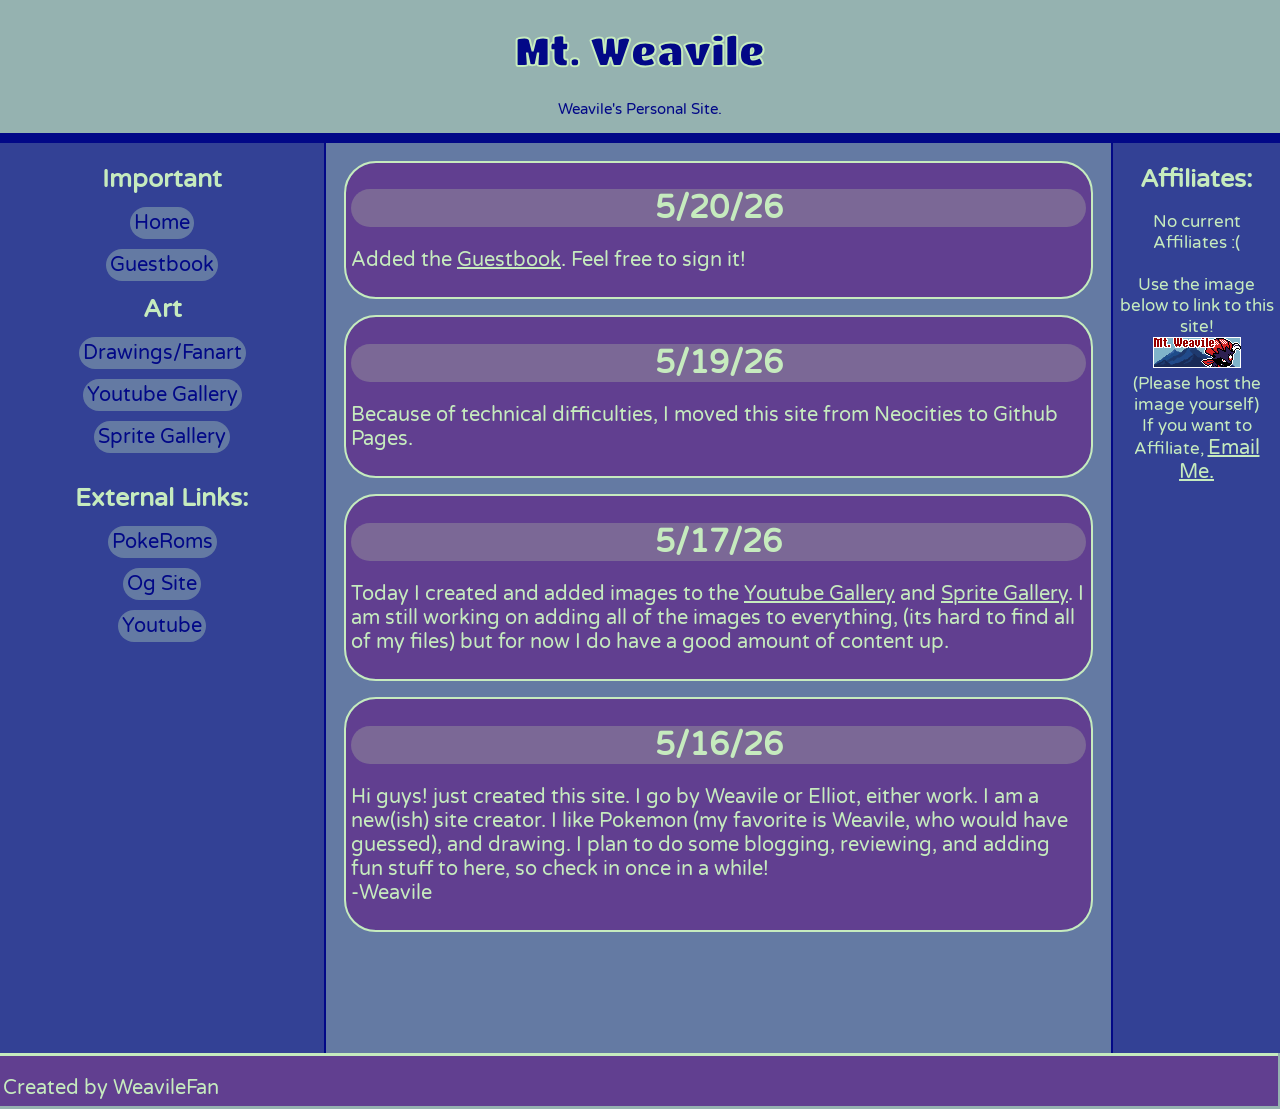
<file: index.html>
<!DOCTYPE html>
<html>
  <head>
    <title>Mt. Weavile</title>
    <link rel="stylesheet" href="styles.css"/>
      <link rel="preconnect" href="https://fonts.googleapis.com">
      <link rel="preconnect" href="https://fonts.gstatic.com" crossorigin>
      <link href="https://fonts.googleapis.com/css2?family=Titan+One&family=Varela+Round&display=swap" rel="stylesheet">
    <link rel="icon" type="image/x-icon" href="favicon.ico">
  </head>
  <body>
<h1 class="title">Mt. Weavile</h1>
<p class="topp">Weavile's Personal Site.</p>
<div class="divider"></div>
<div class="mainf">
  <div class="side">
    <h1>Important</h1>
    <a href="index.html">Home</a><br><br>
    <a href="https://mtweavile.atabook.org/">Guestbook</a>
    <h1>Art</h1>
    <a href="drawings.html">Drawings/Fanart</a><br><br>
    <a href="ytgallery">Youtube Gallery</a><br><br>
    <a href="spritegallery">Sprite Gallery</a><br><br>
   <h1>External Links:</h1>
    <a href="https://weavilefan.github.io/PokeRoms/index.html">PokeRoms</a><br><br>
    <a href="https://weavilefan.github.io/Me/">Og Site</a><br><br>
    <a href="https://youtube.com/@weavilefan12?si=0-gm_VWsXYlku4_g">Youtube</a><br><br>
  </div>
    <div class="content">
    <div class="purp">
      <h1>
        5/20/26
      </h1>
      <p>Added the <a href="https://mtweavile.atabook.org/">Guestbook</a>. Feel free to sign it!</p>
    </div>
    <div class="purp">
      <h1>
        5/19/26
      </h1>
      <p>Because of technical difficulties, I moved this site from Neocities to Github Pages.
      </p>
    </div>
    <div class="purp">
      <h1>
        5/17/26
      </h1>
      <p>Today I created and added images to the <a href="ytgallery.html">Youtube Gallery</a> and <a href="spritegallery.html">Sprite Gallery</a>.
      I am still working on adding all of the images to everything, (its hard to find all of my files) but for now I do have a good amount of content up.
      </p>
    </div>
    <div class="purp">
      <h1>
        5/16/26
      </h1>
      <p>Hi guys! just created this site. I go by Weavile or Elliot, either work. I am a new(ish) site creator.
        I like Pokemon (my favorite is Weavile, who would have guessed), and drawing. I plan to do some blogging,
         reviewing, and adding fun stuff to here, so check in once in a while!<br>
         -Weavile
      </p>
    </div>
  </div>
  <div class="rside">
    <h1>Affiliates:</h1>
      <p>
        No current Affiliates :(<br><br>
        Use the image below to link to this site!<br>
        <img src="images/mtweavile.png"style=width:88px;height:31px;><br>
        (Please host the image yourself)<br>
        If you want to Affiliate, <a href="mailto:weavilefan12@gmail.com">Email Me.</a>
      </p>
  </div>
</div>
  <footer>
    <p>Created by WeavileFan</p>
  </footer>
  </body>
</html>
</file>
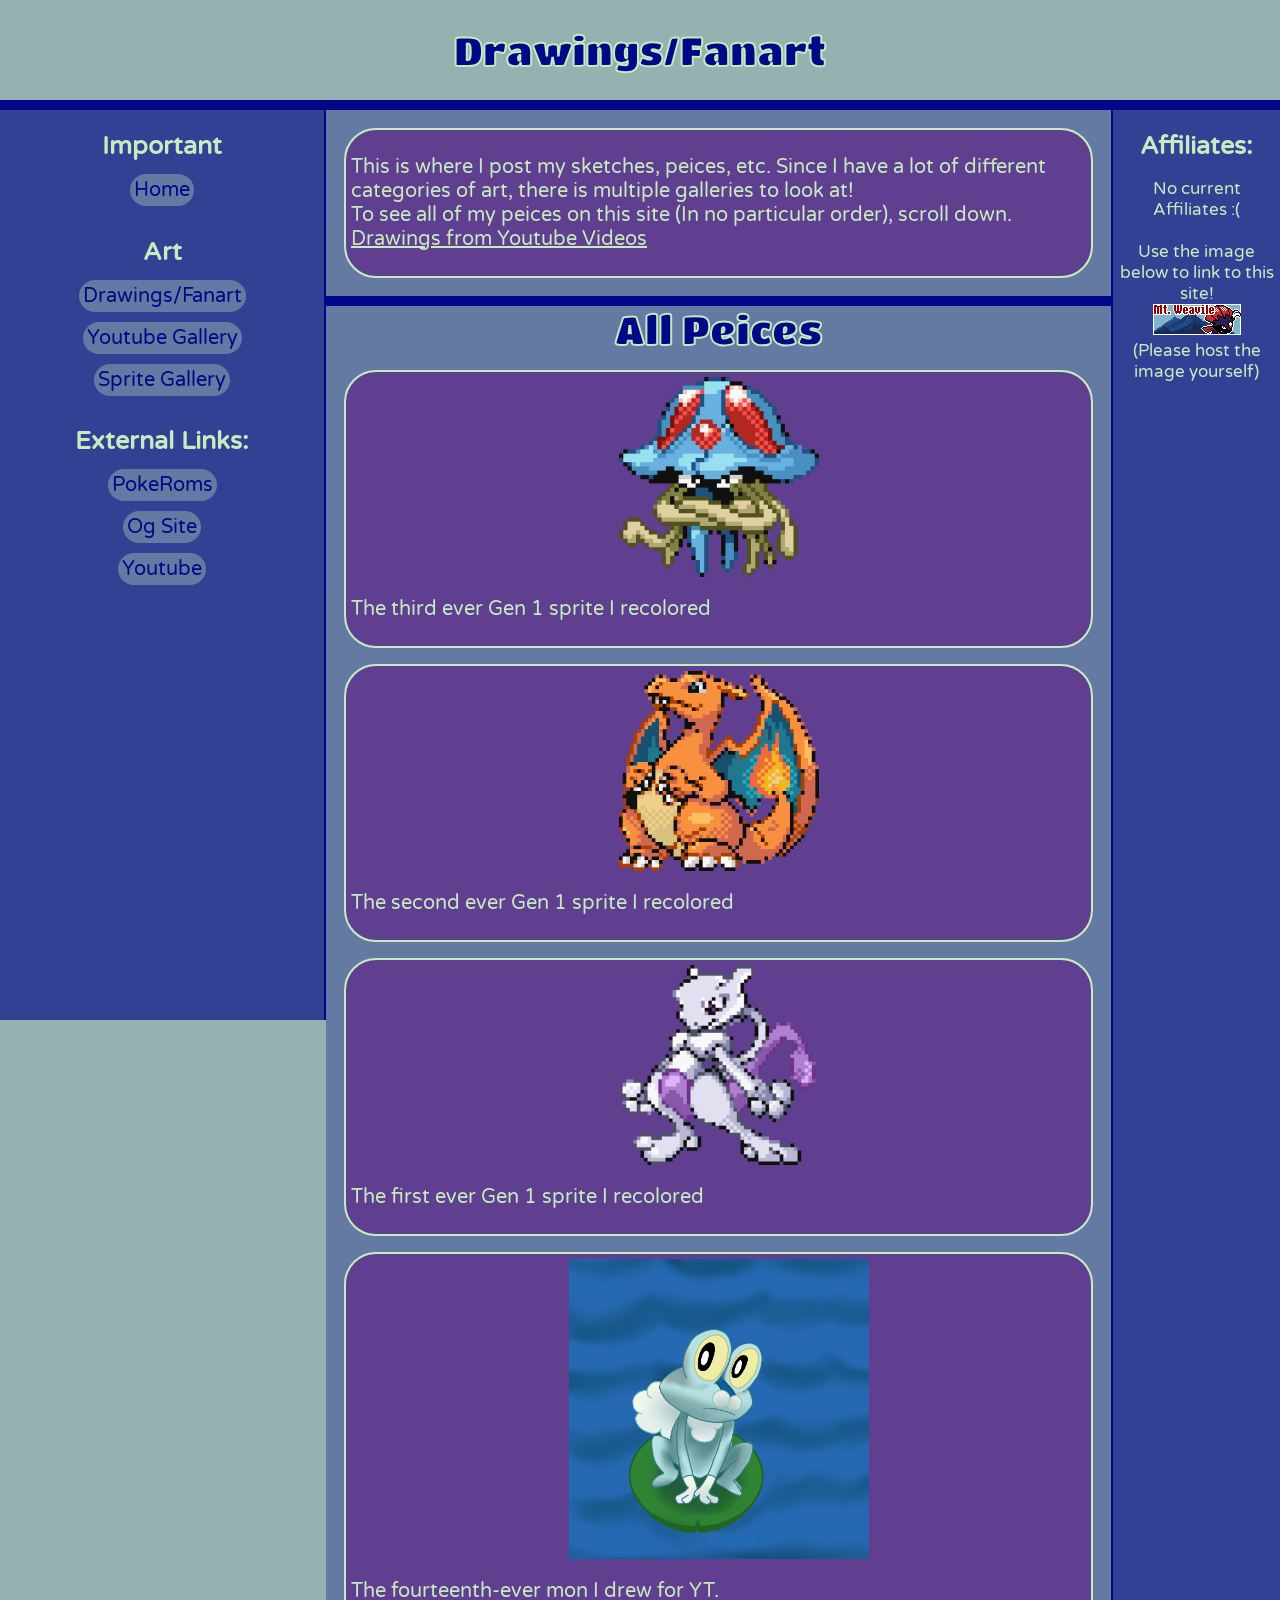
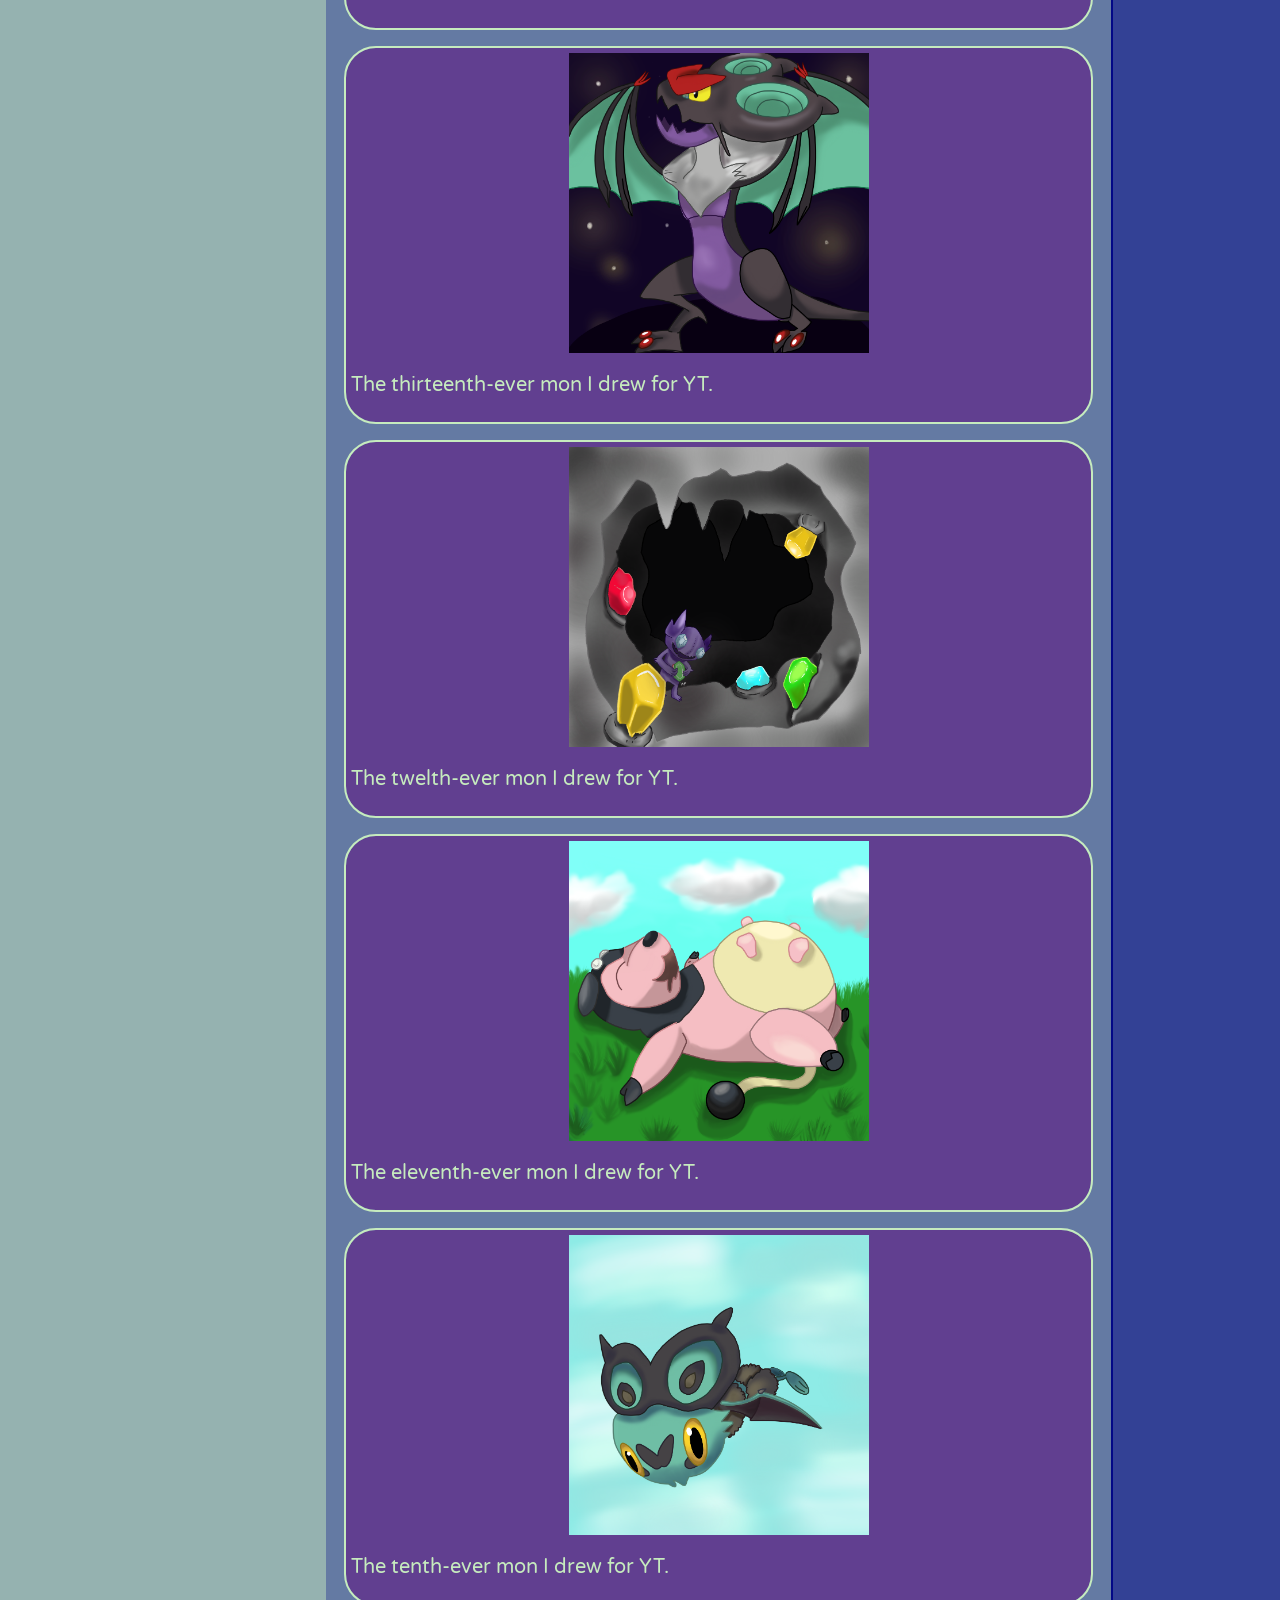
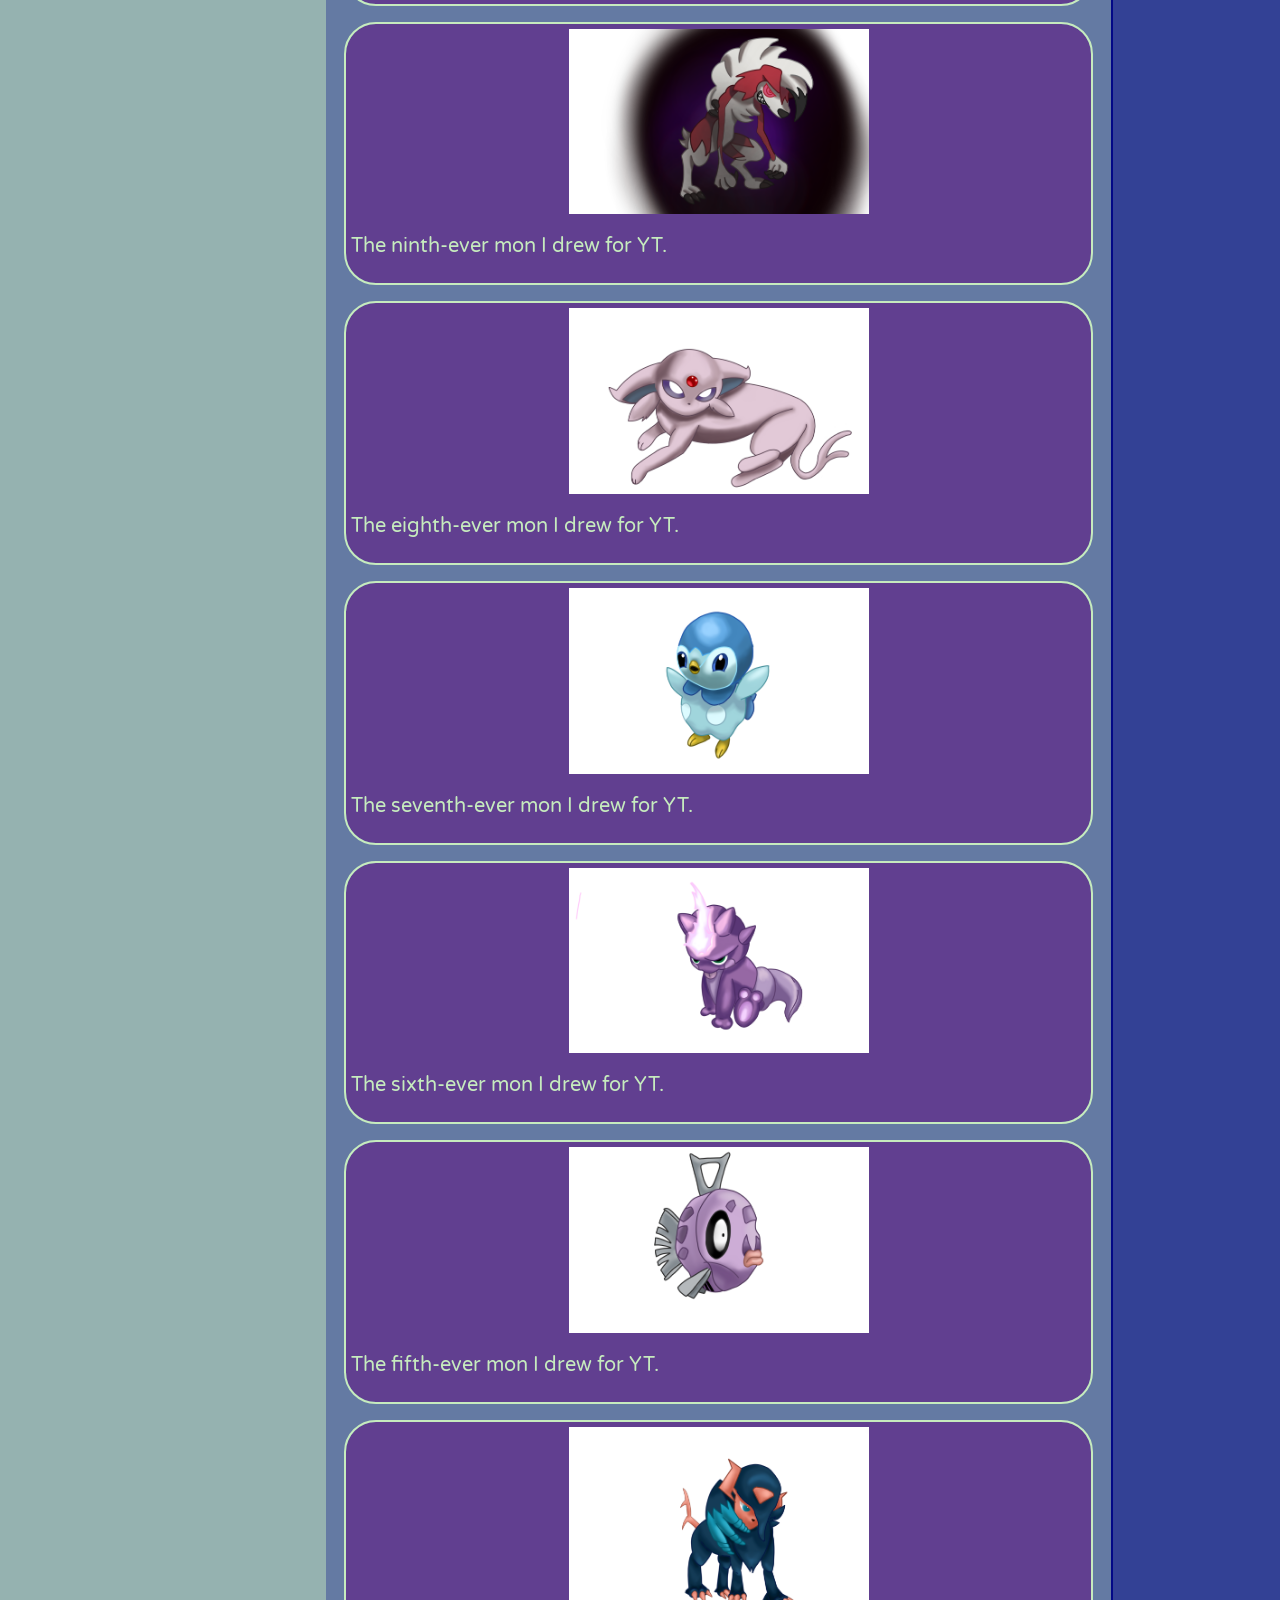
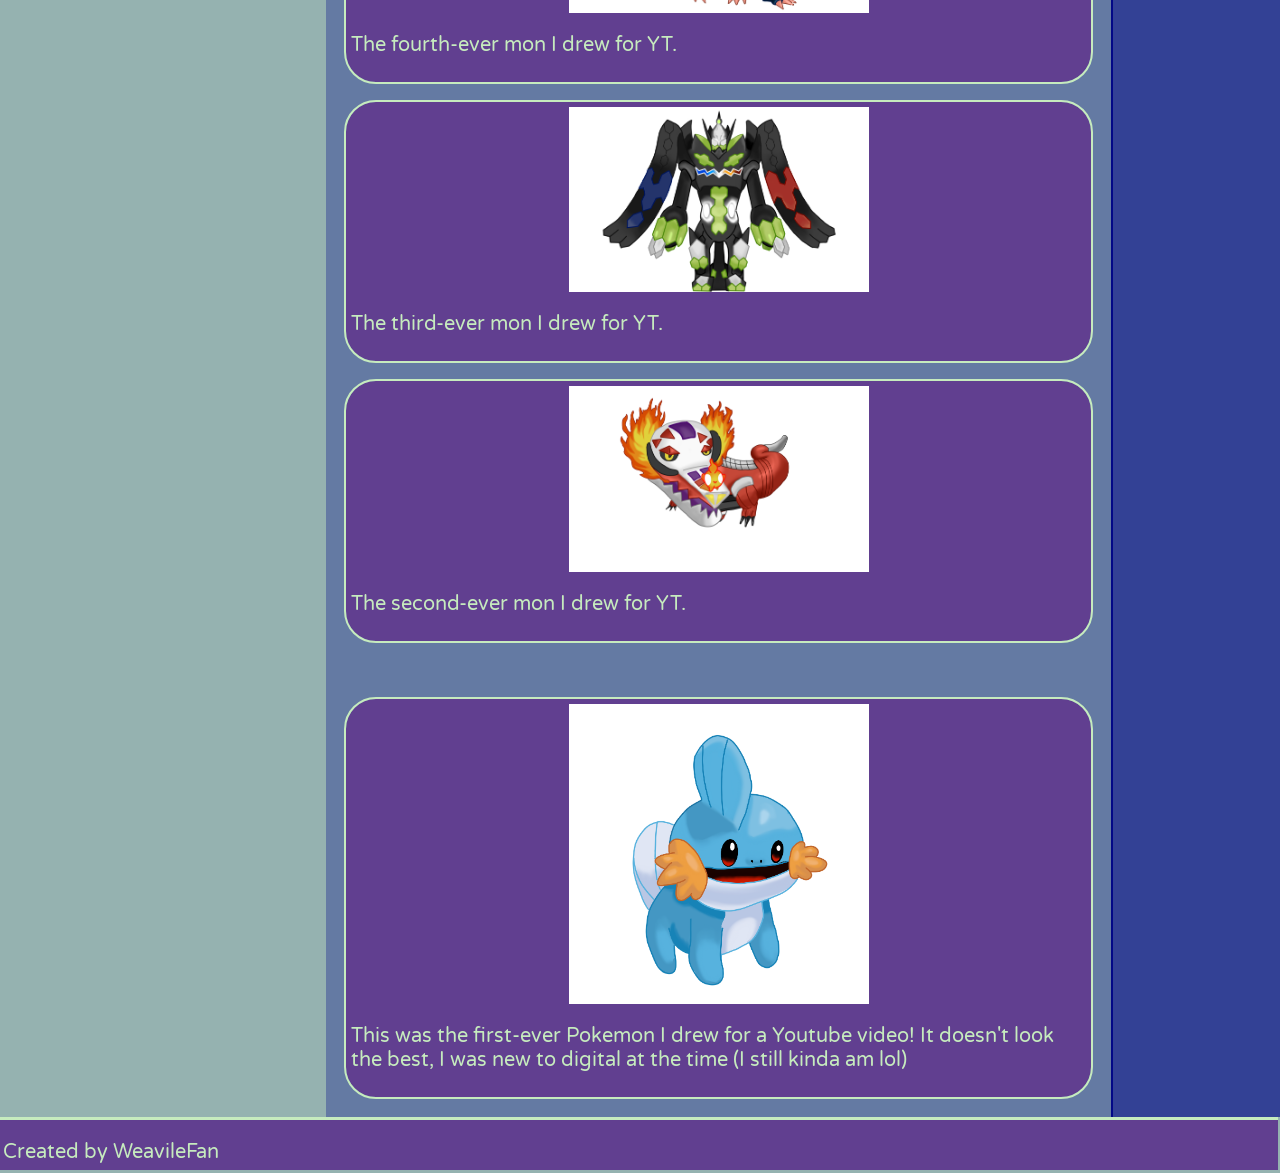
<file: drawings.html>
<!DOCTYPE html>
<html>
  <head>
    <title>Drawings</title>
    <link rel="stylesheet" href="styles.css"/>
      <link rel="preconnect" href="https://fonts.googleapis.com">
      <link rel="preconnect" href="https://fonts.gstatic.com" crossorigin>
      <link href="https://fonts.googleapis.com/css2?family=Titan+One&family=Varela+Round&display=swap" rel="stylesheet">
  </head>
  <body>
<h1 class="title">Drawings/Fanart</h1>
<div class="divider"></div>
<div class="mainf">
  <div class="side">
    <h1>Important</h1>
    <a href="index.html">Home</a><br><br>
    <h1>Art</h1>
    <a href="drawings.html">Drawings/Fanart</a><br><br>
    <a href="ytgallery">Youtube Gallery</a><br><br>
    <a href="spritegallery">Sprite Gallery</a><br><br>
   <h1>External Links:</h1>
    <a href="https://weavilefan.github.io/PokeRoms/index.html">PokeRoms</a><br><br>
    <a href="https://weavilefan.github.io/Me/">Og Site</a><br><br>
    <a href="https://youtube.com/@weavilefan12?si=0-gm_VWsXYlku4_g">Youtube</a><br><br>
  </div>
  <div class="content">
  <div class="purp">
    <p>This is where I post my sketches, peices, etc. Since I have a lot of different categories of art, there is multiple galleries to look at!<br>
    To see all of my peices on this site (In no particular order), scroll down.<br>
    <a href="ytgallery.html">Drawings from Youtube Videos</a></p>
  </div>
      <div class="divider"></div>
  <div class="title">All Peices</div>
  <div class="purp">
    <div class="center">
      <img src="images/sprites/tentacruelrecolor.png" style=width:200px;><br>
    </div>
      <p>The third ever Gen 1 sprite I recolored</p>
    </div>
  <div class="purp">
    <div class="center">
      <img src="images/sprites/charizardrecolor.png" style=width:200px;><br>
    </div>
      <p>The second ever Gen 1 sprite I recolored</p>
    </div>
  <div class="purp">
    <div class="center">
      <img src="images/sprites/mewtworecolor.png" style=width:200px;><br>
    </div>
      <p>The first ever Gen 1 sprite I recolored</p>
    </div>
  <div class="purp">
    <div class="center">
      <img src="images/pokemon-drawings/sfroakie.webp" style=width:300px;><br>
    </div>
      <p>The fourteenth-ever mon I drew for YT.</p>
    </div>
  <div class="purp">
    <div class="center">
      <img src="images/pokemon-drawings/noivern.webp" style=width:300px;><br>
    </div>
      <p>The thirteenth-ever mon I drew for YT.</p>
    </div>
  <div class="purp">
    <div class="center">
      <img src="images/pokemon-drawings/sableye.webp" style=width:300px;><br>
    </div>
      <p>The twelth-ever mon I drew for YT.</p>
    </div>
  <div class="purp">
    <div class="center">
      <img src="images/pokemon-drawings/miltank.webp" style=width:300px;><br>
    </div>
      <p>The eleventh-ever mon I drew for YT.</p>
    </div>
  <div class="purp">
    <div class="center">
      <img src="images/pokemon-drawings/snoibat.webp" style=width:300px;><br>
    </div>
      <p>The tenth-ever mon I drew for YT.</p>
    </div>
  <div class="purp">
    <div class="center">
      <img src="images/pokemon-drawings/lycanrocmn.webp" style=width:300px;><br>
    </div>
      <p>The ninth-ever mon I drew for YT.</p>
    </div>
  <div class="purp">
    <div class="center">
      <img src="images/pokemon-drawings/espeon.webp" style=width:300px;><br>
    </div>
      <p>The eighth-ever mon I drew for YT.</p>
    </div>
  <div class="purp">
    <div class="center">
      <img src="images/pokemon-drawings/piplup.webp" style=width:300px;><br>
    </div>
      <p>The seventh-ever mon I drew for YT.</p>
    </div>
  <div class="purp">
    <div class="center">
      <img src="images/pokemon-drawings/toxel.webp" style=width:300px;><br>
    </div>
      <p>The sixth-ever mon I drew for YT.</p>
    </div>
  <div class="purp">
    <div class="center">
      <img src="images/pokemon-drawings/sfeebas.webp" style=width:300px;><br>
    </div>
      <p>The fifth-ever mon I drew for YT.</p>
    </div>
  <div class="purp">
    <div class="center">
      <img src="images/pokemon-drawings/smabsolz.webp" style=width:300px;><br>
    </div>
      <p>The fourth-ever mon I drew for YT.</p>
    </div>
  <div class="purp">
    <div class="center">
      <img src="images/pokemon-drawings/zygarde100.webp" style=width:300px;><br>
    </div>
      <p>The third-ever mon I drew for YT.</p>
    </div>
  <div class="purp">
    <div class="center">
      <img src="images/pokemon-drawings/skeledirge.webp" style=width:300px;><br>
    </div>
      <p>The second-ever mon I drew for YT.</p>
    </div>
  <br>
  <div class="purp">
    <div class="center">
      <img src="images/pokemon-drawings/mudkip.webp" style=width:300px;><br>
    </div>
      <p>This was the first-ever Pokemon I drew for a Youtube video! It doesn't look the best, I was new to digital at the time (I still kinda am lol)</p>
    </div>
  </div>
  <div class="rside">
    <h1>Affiliates:</h1>
      <p>
        No current Affiliates :(<br><br>
        Use the image below to link to this site!<br>
        <img src="images/mtweavile.png"style=width:88px;height:31px;><br>
        (Please host the image yourself)
      </p>
  </div>
</div>
  <footer>
    <p>Created by WeavileFan</p>
  </footer>
  </body>
</html>
</file>
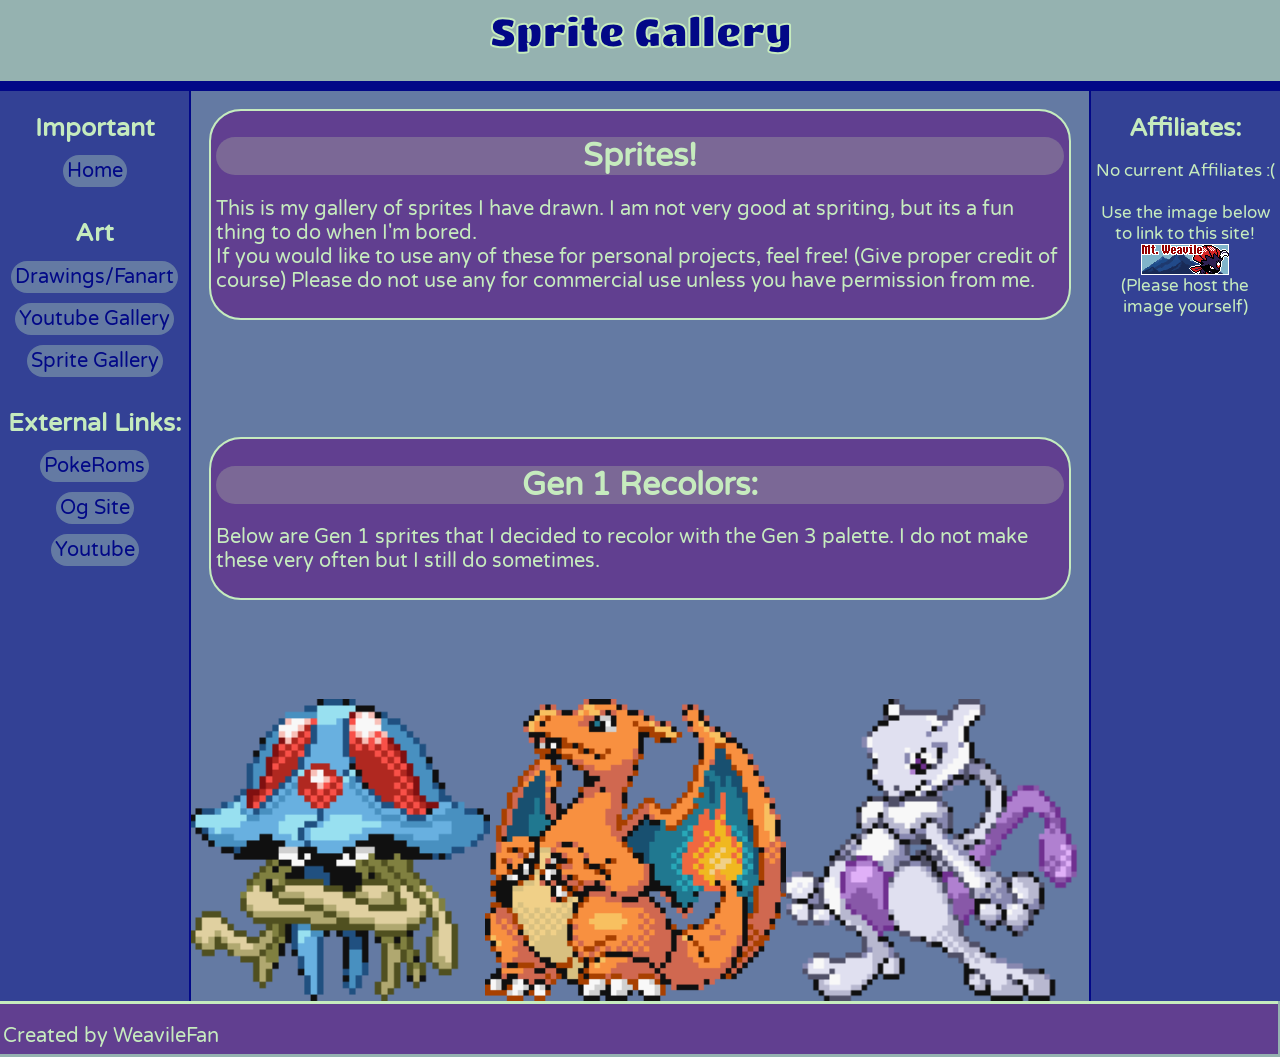
<file: spritegallery.html>
<html>
  <head>
    <title>Sprite Galley</title>
    <link rel="stylesheet" href="styles.css"/>
      <link rel="preconnect" href="https://fonts.googleapis.com">
      <link rel="preconnect" href="https://fonts.gstatic.com" crossorigin>
      <link href="https://fonts.googleapis.com/css2?family=Titan+One&family=Varela+Round&display=swap" rel="stylesheet">
  </head>
  <body>
<h1 class="title">Sprite Gallery</h1>
<div class="divider"></div>
<div class="mainf">
  <div class="sideg">
    <h1>Important</h1>
    <a href="index.html">Home</a><br><br>
    <h1>Art</h1>
    <a href="drawings.html">Drawings/Fanart</a><br><br>
    <a href="ytgallery">Youtube Gallery</a><br><br>
    <a href="spritegallery">Sprite Gallery</a><br><br>
   <h1>External Links:</h1>
    <a href="https://weavilefan.github.io/PokeRoms/index.html">PokeRoms</a><br><br>
    <a href="https://weavilefan.github.io/Me/">Og Site</a><br><br>
    <a href="https://youtube.com/@weavilefan12?si=0-gm_VWsXYlku4_g">Youtube</a><br><br>
  </div>
  <div class="contentg">
    <div class="purp" style=grid-column:1/5;grid-row:1;height:max-content;>
      <h1>
        Sprites!
      </h1>
      <p>
        This is my gallery of sprites I have drawn. I am not very good at spriting, but its a fun thing to do when I'm bored. <br>
        If you would like to use any of these for personal projects, feel free! (Give proper credit of course) Please do not use any for commercial use unless you have permission from me.
      </p>
    </div>
   <div class="purp" style=grid-column:1/5;grid-row:2;height:max-content;>
      <h1>
        Gen 1 Recolors:
      </h1>
      <p>
        Below are Gen 1 sprites that I decided to recolor with the Gen 3 palette. I do not make these very often but I still do sometimes.
      </p>
    </div>
    <div class="center">
      <img src="images/sprites/tentacruelrecolor.png" class="col1" style=grid-row:3;>
    </div>
    <div class="center">
      <img src="images/sprites/charizardrecolor.png" class="col2" style=grid-row:3;>
    </div>
    <div class="center">
      <img src="images/sprites/mewtworecolor.png" class="col3" style=grid-row:3;>
    </div>
  </div>
  <div class="rside">
    <h1>Affiliates:</h1>
      <p>
        No current Affiliates :(<br><br>
        Use the image below to link to this site!<br>
        <img src="images/mtweavile.png"style=width:88px;height:31px;><br>
        (Please host the image yourself)
      </p>
  </div>
</div>
  <footer>
    <p>Created by WeavileFan</p>
  </footer>
  </body>
</html>
</file>
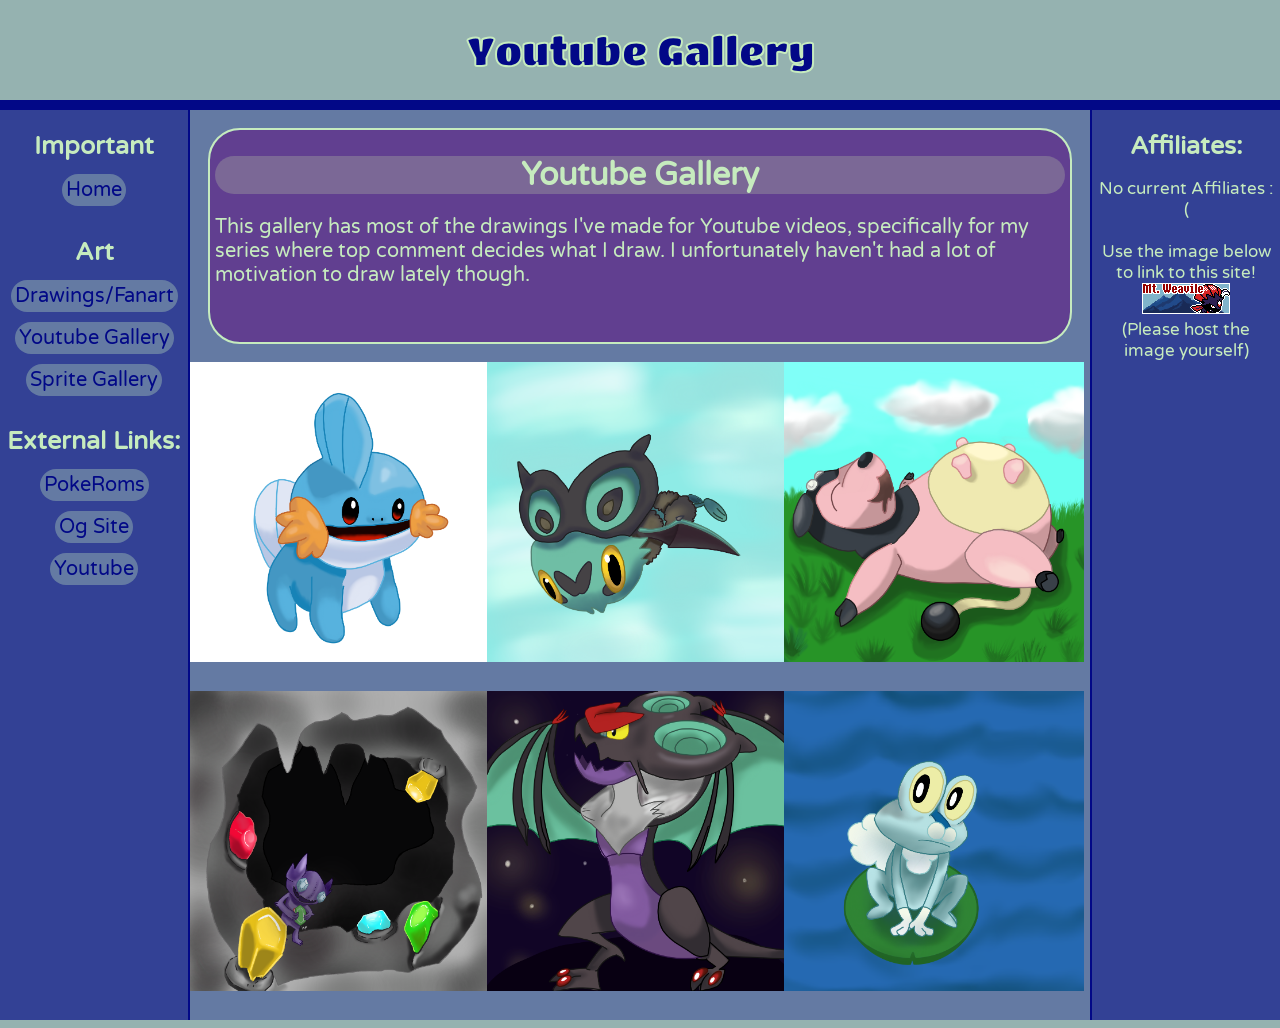
<file: ytgallery.html>
<!DOCTYPE html>
<html>
  <head>
    <title>Youtube Gallery</title>
    <link rel="stylesheet" href="styles.css"/>
      <link rel="preconnect" href="https://fonts.googleapis.com">
      <link rel="preconnect" href="https://fonts.gstatic.com" crossorigin>
      <link href="https://fonts.googleapis.com/css2?family=Titan+One&family=Varela+Round&display=swap" rel="stylesheet">
  </head>
  <body>
<h1 class="title">Youtube Gallery</h1>
<div class="divider"></div>
<div class="mainf">
  <div class="sideg">
    <h1>Important</h1>
    <a href="index.html">Home</a><br><br>
    <h1>Art</h1>
    <a href="drawings.html">Drawings/Fanart</a><br><br>
    <a href="ytgallery">Youtube Gallery</a><br><br>
    <a href="spritegallery">Sprite Gallery</a><br><br>
   <h1>External Links:</h1>
    <a href="https://weavilefan.github.io/PokeRoms/index.html">PokeRoms</a><br><br>
    <a href="https://weavilefan.github.io/Me/">Og Site</a><br><br>
    <a href="https://youtube.com/@weavilefan12?si=0-gm_VWsXYlku4_g">Youtube</a><br><br>
  </div>
  <div class="contentg">
    <div class="purp" style=grid-column:1/5;grid-row:1;>
      <h1>Youtube Gallery</h1>
      <p>This gallery has most of the drawings I've made for Youtube videos, specifically for my series where top comment decides what I draw. I unfortunately haven't had a lot of motivation to draw lately though.</p>
    </div>
    <img src="images/pokemon-drawings/mudkip.webp" class="col1" style=width:300px;grid-row:2;>
    <img src="images/pokemon-drawings/snoibat.webp" class="col2" style=width:300px;grid-row:2;>
    <img src="images/pokemon-drawings/miltank.webp" class="col3" style=width:300px;grid-row:2;>
    <img src="images/pokemon-drawings/sableye.webp" class="col1" style=width:300px;grid-row:3;>
    <img src="images/pokemon-drawings/noivern.webp" class="col2" style=width:300px;grid-row:3;>
    <img src="images/pokemon-drawings/sfroakie.webp" class="col3" style=width:300px;grid-row:3;>
  </div>
  <div class="rside">
    <h1>Affiliates:</h1>
      <p>
        No current Affiliates :(<br><br>
        Use the image below to link to this site!<br>
        <img src="images/mtweavile.png"><br>
        (Please host the image yourself)
      </p>
  </div>
</div>
  </body>
</html>
</file>
<file: styles.css>
body{
  background-color: #95B2B0;
}
.title {
  text-align: center;
  color:#020887;
  font-family: "Titan One", sans-serif;
  font-weight: 400;
  font-style: normal;
  font-size: 40px;
  -webkit-text-stroke: 2px #C6EBBE;
}
marquee {
  color: white;
  background-color: green;
}
.divider {
  background-color: #020887;
  height:10px;
  margin-right:-10px; margin-left:-10px;
}
.mainf {
  display: flex;
}
.side {
  flex:2;
  background-color: #334195;
  margin-left: -8px;
  padding:5px;
  border-right:2px solid #020887;
  text-align: center;
  position: sticky;
  top:0;
  height:100vh;
  overflow-y: auto;
}
.side h1 {
  color: #C6EBBE;
  font-size:25px;
  font-family: "Varela Round", sans-serif;
  font-weight: 500px;
  font-style: normal;
}
.side a {
  background-color: #647AA3;
  color:#020887;
  font-size: 20px;
  border-radius: 100vmax;
  font-family: "Varela Round";
  text-decoration: none;
  padding: 4px;
}
.side a:hover {
  text-decoration: underline;
}
.content {
  flex:5;
  background-color: #647AA3;
}
.rside {
  flex:1;
  background-color: #334195;
  margin-right: -8px;
  padding:5px;
  border-left:2px solid #020887;
}
.rside h1 {
  color: #C6EBBE;
  font-size:25px;
  text-align: center;
  font-family: "Varela Round", sans-serif;
  font-weight: 500px;
  font-style: normal;
}
.rside p {
  color:#C6EBBE;
  text-align: center;
  font-size: 17px;
  font-family: "Varela Round";
}
.sideg {
  flex:1;
  background-color: #334195;
  margin-left: -8px;
  padding:5px;
  border-right:2px solid #020887;
  text-align: center;
  position: sticky;
  top:0;
  height:100vh;
  overflow-y: auto;
}
.sideg h1 {
  color: #C6EBBE;
  font-size:25px;
  font-family: "Varela Round", sans-serif;
  font-weight: 500px;
  font-style: normal;
}
.sideg a {
  background-color: #647AA3;
  color:#020887;
  font-size: 20px;
  border-radius: 100vmax;
  font-family: "Varela Round";
  text-decoration: none;
  padding: 4px;
}
.contentg {
  flex:5;
  background-color: #647AA3;
  display:grid;
  grid-template-columns:33% 33% 33%;
  grid-template-rows: repeat(300px);
}
.col1 {grid-column: 1;}
.col2 {grid-column: 2;}
.col3 {grid-column: 3;}
.purp {
  background-color: #613f90;
  outline:2px solid #C6EBBE;
  border-radius: 30px;
  margin:20px;
  padding:5px;
}
.purp h1 {
  font-family: "Varela Round", sans-serif;
  font-weight: 1000;
  font-style: normal;
  color: #C6EBBE;
  text-align: center;
  background-color: #7b6896;
  border-radius: 100vmax;
}
.purp p,a {
  font-family: "Varela Round", sans-serif;
  font-weight: 5000;
  font-style: normal;
  color: #C6EBBE;
  font-size: 20px;
}
footer {
  background-color: #613f90;
  color: #C6EBBE;
  z-index: 2;
  margin-left: -10px; margin-right: -10px; margin-bottom: -5px;
  width:100vw;
  height:50px;
  border-top: 3px solid #C6EBBE;
}
.flex {
  display: flex;
}
.center {
  display:flex;
  justify-content: center;
}
footer p {
  font-family: "Varela Round", sans-serif;
  font-weight: 5000;
  font-style: normal;
  color: #C6EBBE;
  font-size: 20px;
  padding-left: 5px;
}
.topp {
  text-align:center;
  color:#020887;
  font-size:15px;
  font-family: "Varela Round";
 }
</file>
